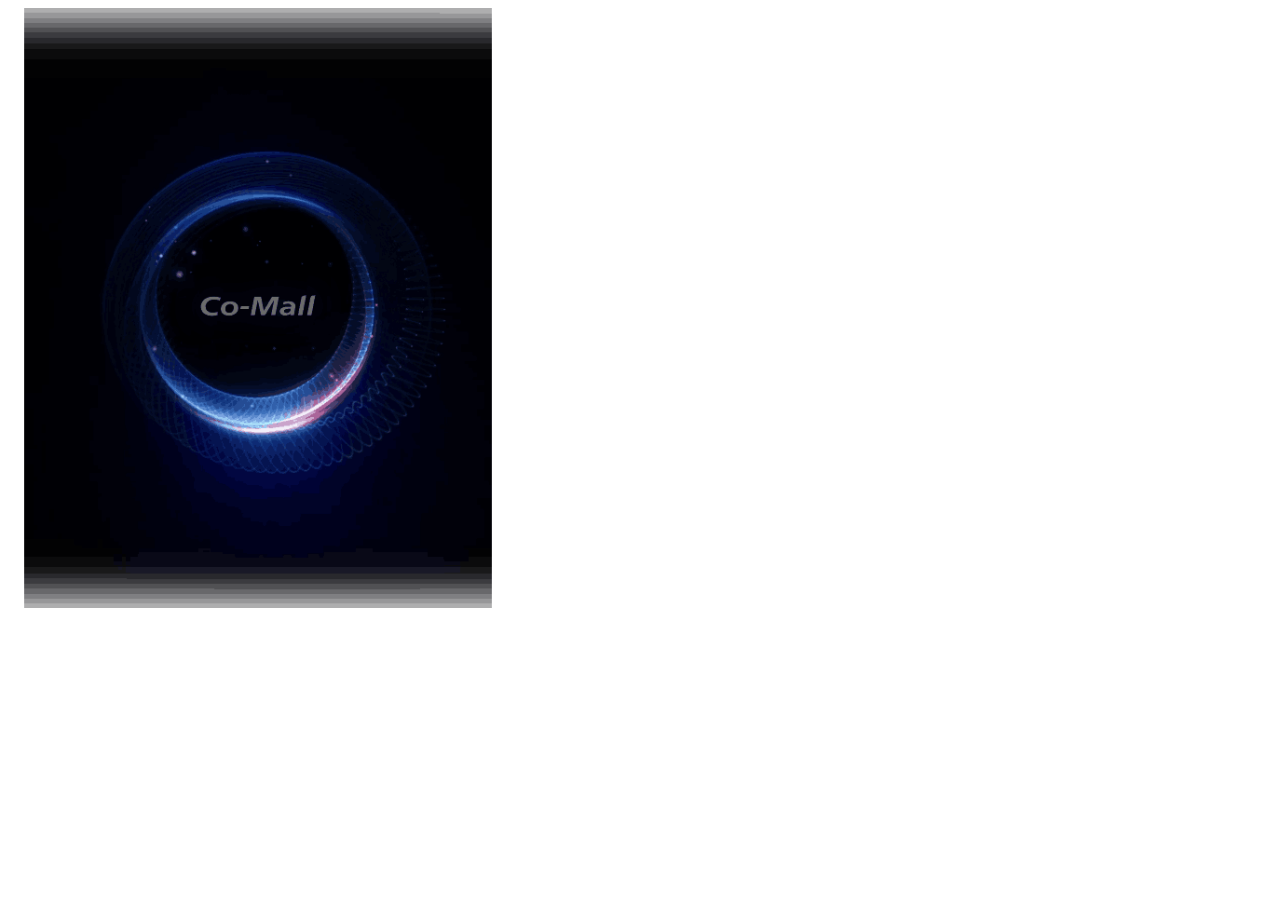
<file: svgaAnimation/index.html>
<!DOCTYPE html>
<html lang="en">
<head>
    <meta charset="UTF-8">
    <meta http-equiv="X-UA-Compatible" content="IE=edge">
    <meta name="viewport" content="width=device-width, initial-scale=1.0">
    <script src="svga.js"></script>
    <title>Document</title>
    <style>
        #svgaCanvas{
            width: 500px;
            height: 600px;
        }
    </style>
</head>
<body>
    <div id="svgaCanvas"></div>

    <script>
        var player = new SVGA.Player('#svgaCanvas');
        var parser = new SVGA.Parser('#svgaCanvas'); // Must Provide same selector eg:#demoCanvas IF support IE6+
        parser.load('kpsp.svga', function (videoItem) {
            player.setVideoItem(videoItem);
            player.startAnimation();
        })
    </script>

</body>
</html>
</file>
